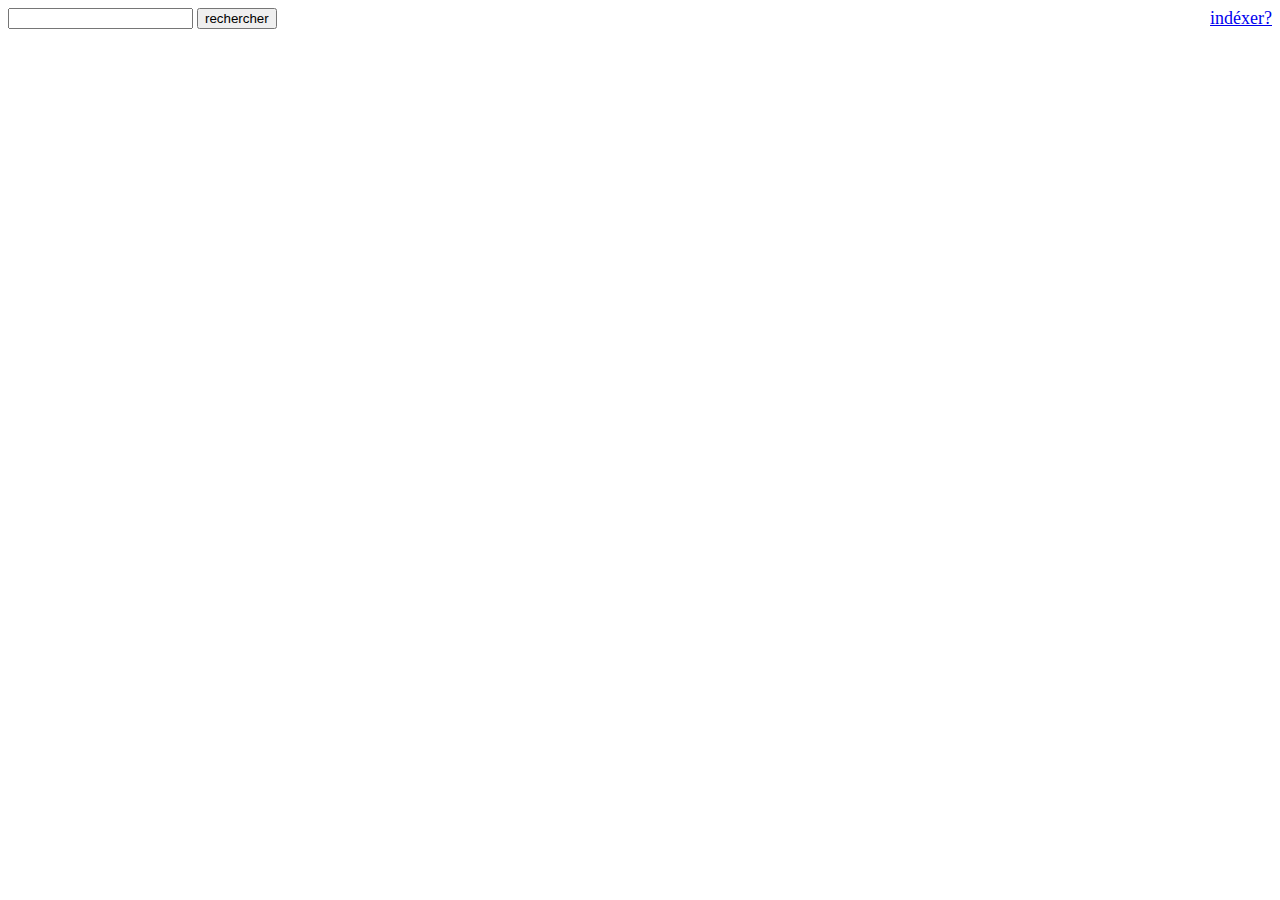
<file: index.html>
<html>
    <head>
        <meta charset="utf-8" />
        <title>Moteur de recherche</title>
    </head>

<body>
<a href="insert.html" style="float: right; position: relative; font-size: large;">indéxer?</a>
<form action="search.php">
<input type="text" name="name"> 
<input type=hidden name="ignorecase" value="1">
<input type="submit" name="rechercher" value="rechercher">

</form>
</body>
</html>
</file>
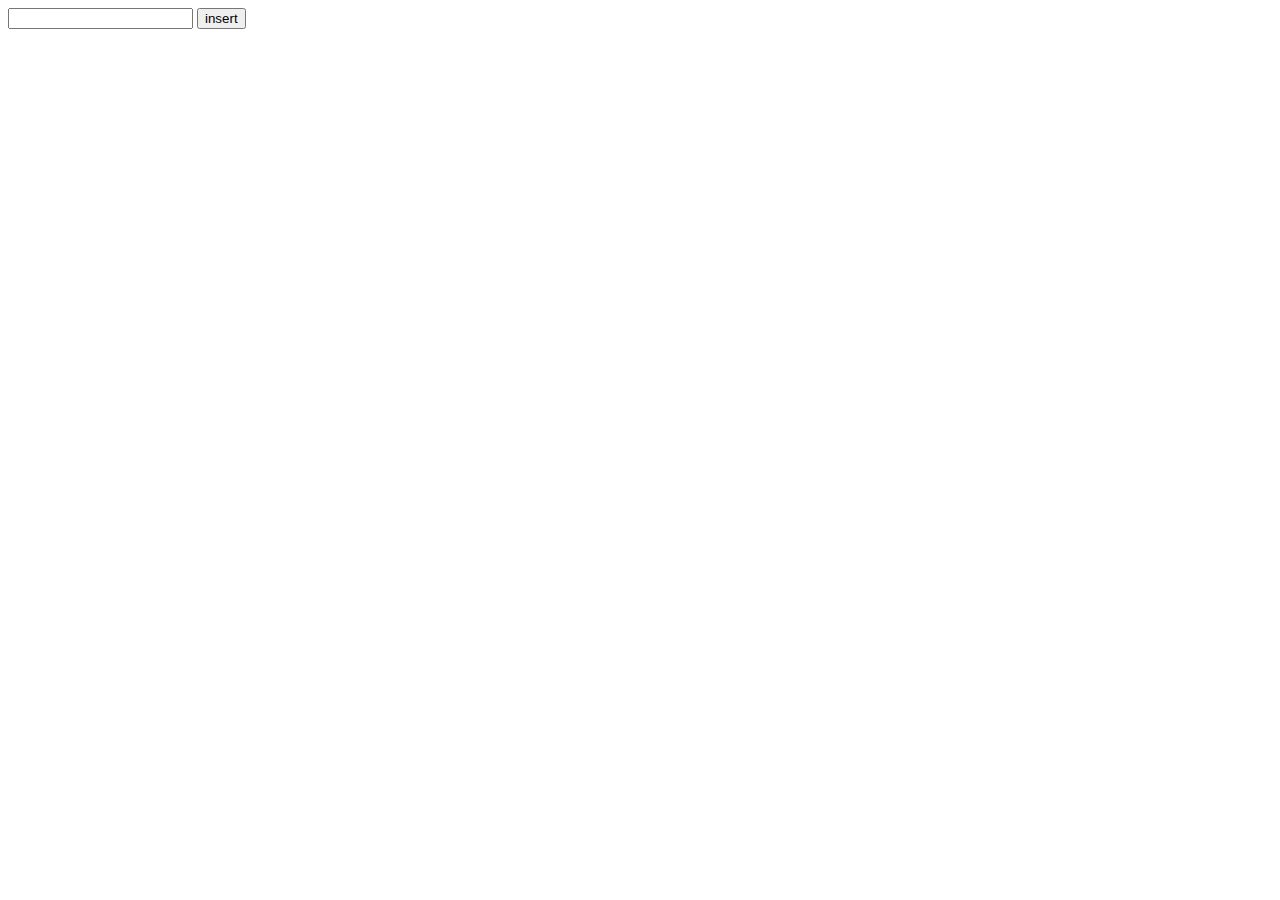
<file: insert.html>
<html>
    <head>
        <meta charset="utf-8" />
        <title>Insertion</title>
    </head>

<body>
<form action="insert.php" method="POST">
 <input type="text" name="file"> 
<input type=hidden name="ignorecase" value="1">
<input type="submit" name="insérer" value="insert">
</form>
</body>
</html>
</file>
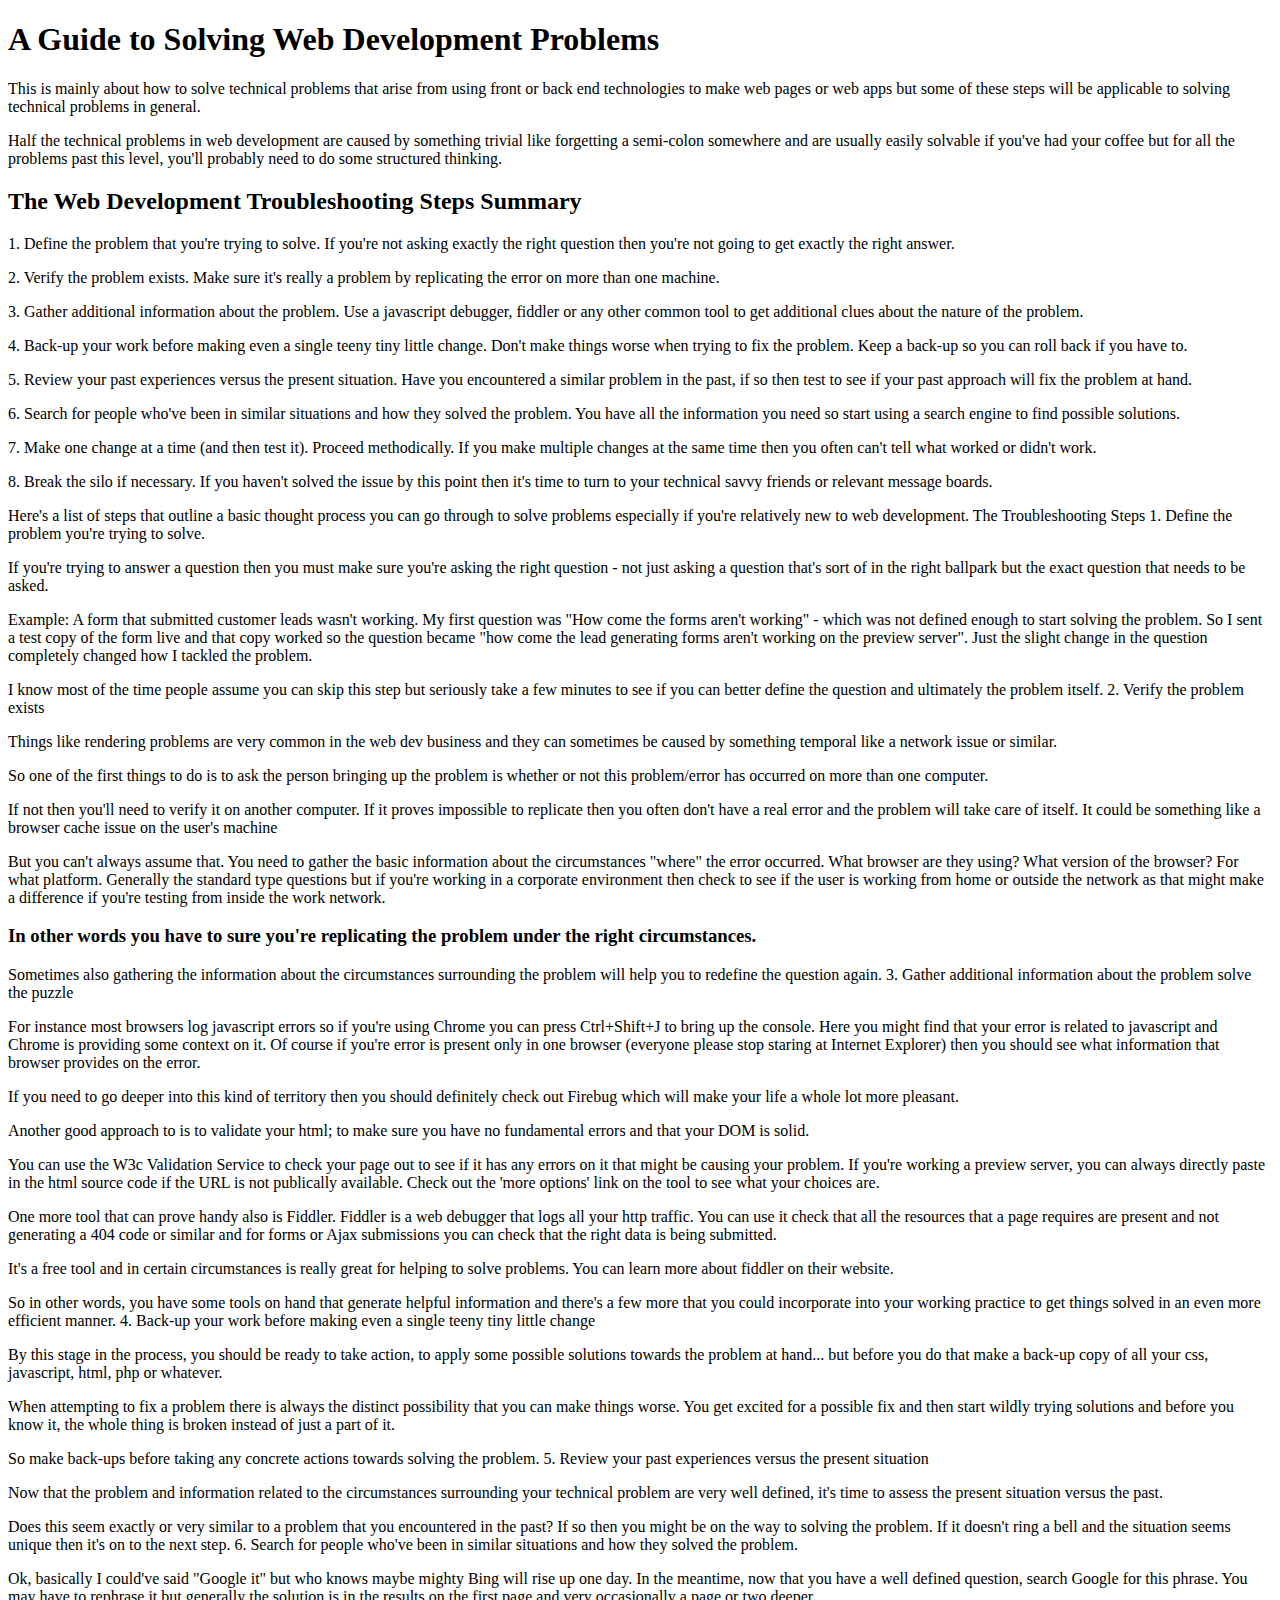
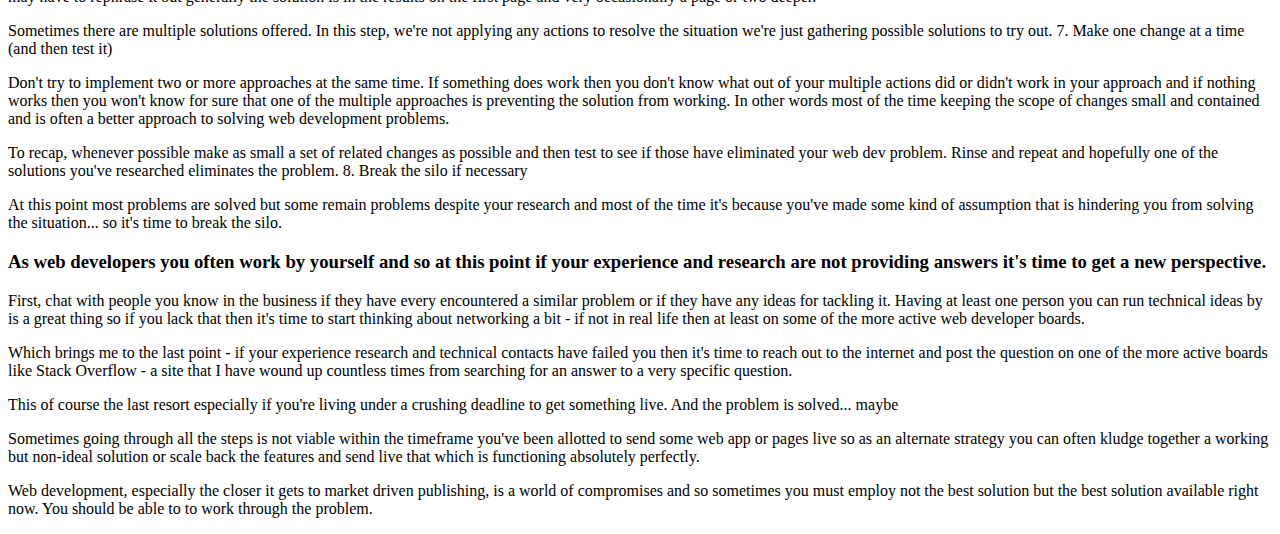
<file: html/file2.html>
<!DOCTYPE html>
<html>
	<head>
	<meta http-equiv="content-type" content="text/html; charset=UTF-8">
    <meta name="description" content="description de la page" />
    <meta name="keywords" content="face bar galactic beholder award horseplay" />
    <meta charset="UTF-8">
    <title>Technical subject</title>
    <script>
        document.documentElement.className = "client-js";
        RLCONF = {
            "wgCanonicalNamespace": "",
            "wgCanonicalSpecialPageName": !1,
            "wgNamespaceNumber": 0,
            "wgPageName": "Jurassic_Park",
            "wgTitle": "Jurassic Park",
            "wgCurRevisionId": 163272093,
            "wgRevisionId": 163272093,
            "wgArticleId": 324664,
            "wgIsArticle": !0,
            "wgIsRedirect": !1,
            "wgAction": "view",
            "wgUserName": null,
            "wgUserGroups": ["*"],
            "wgCategories": ["Article contenant un lien mort", "Article utilisant une Infobox", "Article contenant un appel à traduction en anglais", "Article pouvant contenir un travail inédit", "Article de Wikipédia avec notice d'autorité", "Page utilisant P1265", "Page utilisant P3203", "Page utilisant P4276", "Page utilisant P3212", "Page utilisant P1562", "Page utilisant P3593", "Page utilisant P345", "Page utilisant P1712", "Page utilisant P6145", "Page utilisant P1258", "Page pointant vers des bases externes", "Page pointant vers des bases relatives à l'audiovisuel", "Portail:Cinéma américain/Articles liés", "Portail:Cinéma/Articles liés",
                "Portail:États-Unis/Articles liés", "Portail:Amérique/Articles liés", "Portail:Culture américaine/Articles liés", "Portail:Amérique du Nord/Articles liés", "Portail:Dinosaures/Articles liés", "Portail:Zoologie/Articles liés", "Portail:Herpétologie/Articles liés", "Portail:Paléontologie/Articles liés", "Portail:Biologie/Articles liés", "Projet:Biologie/Pages liées", "Portail:Sciences/Articles liés", "Portail:Science-fiction/Articles liés", "Portail:Années 1990/Articles liés", "Portail:XXe siècle/Articles liés", "Portail:Époque contemporaine/Articles liés", "Portail:Histoire/Articles liés", "Article de qualité en catalan", "Article de qualité en espagnol", "Bon article en anglais", "Jurassic Park", "Clonage au cinéma", "Film américain sorti en 1993", "Film avec un Oscar des meilleurs effets visuels", "Film avec un Oscar du meilleur montage de son", "Film avec un Oscar du meilleur mixage de son", "Film d'Universal Pictures", "Film d'aventure américain",
                "Film de science-fiction américain", "Film réalisé par Steven Spielberg", "Film tiré d'une œuvre de Michael Crichton", "Film tourné à Hawaï", "Film tourné en République dominicaine", "Film d'Amblin Entertainment", "Film se déroulant au Montana", "Film se déroulant au Costa Rica", "Film se déroulant dans les années 1980", "Film se déroulant sur une île", "Film se déroulant dans un parc de loisirs", "1993 en science-fiction", "Film de dinosaure", "Film avec une musique composée par John Williams", "Génétique dans la fiction", "Film tourné en Eastmancolor", "Film inscrit au National Film Registry", "Monde perdu au cinéma"
            ],
            "wgBreakFrames": !1,
            "wgPageContentLanguage": "fr",
            "wgPageContentModel": "wikitext",
            "wgSeparatorTransformTable": [",\t.", " \t,"],
            "wgDigitTransformTable": ["", ""],
            "wgDefaultDateFormat": "dmy",
            "wgMonthNames": ["", "janvier", "février", "mars", "avril", "mai", "juin", "juillet", "août", "septembre", "octobre", "novembre", "décembre"],
            "wgMonthNamesShort": ["", "janv.", "fév.", "mars",
                "avr.", "mai", "juin", "juill.", "août", "sept.", "oct.", "nov.", "déc."
            ],
            "wgRelevantPageName": "Jurassic_Park",
            "wgRelevantArticleId": 324664,
            "wgRequestId": "XcABtQpAME4AAHJnfTUAAAAF",
            "wgCSPNonce": !1,
            "wgIsProbablyEditable": !0,
            "wgRelevantPageIsProbablyEditable": !0,
            "wgRestrictionEdit": [],
            "wgRestrictionMove": [],
            "wgMediaViewerOnClick": !0,
            "wgMediaViewerEnabledByDefault": !0,
            "wgPopupsReferencePreviews": !1,
            "wgPopupsConflictsWithNavPopupGadget": !1,
            "wgVisualEditor": {
                "pageLanguageCode": "fr",
                "pageLanguageDir": "ltr",
                "pageVariantFallbacks": "fr"
            },
            "wgMFDisplayWikibaseDescriptions": {
                "search": !0,
                "nearby": !0,
                "watchlist": !0,
                "tagline": !0
            },
            "wgWMESchemaEditAttemptStepOversample": !1,
            "wgULSCurrentAutonym": "français",
            "wgNoticeProject": "wikipedia",
            "wgWikibaseItemId": "Q167726",
            "wgCentralAuthMobileDomain": !1,
            "wgEditSubmitButtonLabelPublish": !0
        };
        RLSTATE = {
            "ext.globalCssJs.user.styles": "ready",
            "site.styles": "ready",
            "noscript": "ready",
            "user.styles": "ready",
            "ext.globalCssJs.user": "ready",
            "user": "ready",
            "user.options": "loading",
            "user.tokens": "loading",
            "ext.cite.styles": "ready",
            "mediawiki.legacy.shared": "ready",
            "mediawiki.legacy.commonPrint": "ready",
            "mediawiki.toc.styles": "ready",
            "wikibase.client.init": "ready",
            "ext.visualEditor.desktopArticleTarget.noscript": "ready",
            "ext.uls.interlanguage": "ready",
            "ext.wikimediaBadges": "ready",
            "ext.3d.styles": "ready",
            "mediawiki.skinning.interface": "ready",
            "skins.vector.styles": "ready"
        };
        RLPAGEMODULES = ["ext.cite.ux-enhancements", "ext.scribunto.logs", "site", "mediawiki.page.startup", "mediawiki.page.ready", "mediawiki.toc", "mediawiki.searchSuggest", "ext.gadget.ArchiveLinks", "ext.gadget.MonobookToolbarStandard", "ext.gadget.Wdsearch", "ext.centralauth.centralautologin", "mmv.head", "mmv.bootstrap.autostart", "ext.popups", "ext.visualEditor.desktopArticleTarget.init", "ext.visualEditor.targetLoader", "ext.eventLogging", "ext.wikimediaEvents", "ext.navigationTiming", "ext.uls.compactlinks", "ext.uls.interface", "ext.cx.eventlogging.campaigns",
            "ext.quicksurveys.init", "ext.centralNotice.geoIP", "ext.centralNotice.startUp", "skins.vector.js"
        ];
    </script>
    <script>
        (RLQ = window.RLQ || []).push(function() {
            mw.loader.implement("user.options@1dpod", function($, jQuery, require, module) { /*@nomin*/
                mw.user.options.set({
                    "variant": "fr"
                });
            });
            mw.loader.implement("user.tokens@tffin", function($, jQuery, require, module) { /*@nomin*/
                mw.user.tokens.set({
                    "patrolToken": "+\\",
                    "watchToken": "+\\",
                    "csrfToken": "+\\"
                });
            });
        });
    </script>
	</head>

	<body>
		<h1>A Guide to Solving Web Development Problems</h1>

	<p>This is mainly about how to solve technical problems that arise from using front or back end technologies to make web pages or web apps but some of these steps will be applicable to solving technical problems in general.</p>

	<p>Half the technical problems in web development are caused by something trivial like forgetting a semi-colon somewhere and are usually easily solvable if you've had your coffee but for all the problems past this level, you'll probably need to do some structured thinking.</p>

	<h2> The Web Development Troubleshooting Steps Summary</h2>

	<p>1. Define the problem that you're trying to solve. If you're not asking exactly the right question then you're not going to get exactly the right answer.</p>

	<p>2. Verify the problem exists. Make sure it's really a problem by replicating the error on more than one machine.</p>

	<p>3. Gather additional information about the problem. Use a javascript debugger, fiddler or any other common tool to get additional clues about the nature of the problem.</p>

	<p>4. Back-up your work before making even a single teeny tiny little change. Don't make things worse when trying to fix the problem. Keep a back-up so you can roll back if you have to.</p>

	<p>5. Review your past experiences versus the present situation. Have you encountered a similar problem in the past, if so then test to see if your past approach will fix the problem at hand.</p>

	<p>6. Search for people who've been in similar situations and how they solved the problem. You have all the information you need so start using a search engine to find possible solutions.</p>

	<p>7. Make one change at a time (and then test it). Proceed methodically. If you make multiple changes at the same time then you often can't tell what worked or didn't work.</p>

	<p>8. Break the silo if necessary. If you haven't solved the issue by this point then it's time to turn to your technical savvy friends or relevant message boards.</p>

	<p>Here's a list of steps that outline a basic thought process you can go through to solve problems especially if you're relatively new to web development. The Troubleshooting Steps 1. Define the problem you're trying to solve.</p>

	<p>If you're trying to answer a question then you must make sure you're asking the right question - not just asking a question that's sort of in the right ballpark but the exact question that needs to be asked.</p>

	<p>Example: A form that submitted customer leads wasn't working. My first question was &quot;How come the forms aren't working&quot; - which was not defined enough to start solving the problem. So I sent a test copy of the form live and that copy worked so the question became &quot;how come the lead generating forms aren't working on the preview server&quot;. Just the slight change in the question completely changed how I tackled the problem.</p>

	<p>I know most of the time people assume you can skip this step but seriously take a few minutes to see if you can better define the question and ultimately the problem itself. 2. Verify the problem exists</p>

	<p>Things like rendering problems are very common in the web dev business and they can sometimes be caused by something temporal like a network issue or similar.</p>

	<p>So one of the first things to do is to ask the person bringing up the problem is whether or not this problem/error has occurred on more than one computer.</p>

	<p>If not then you'll need to verify it on another computer. If it proves impossible to replicate then you often don't have a real error and the problem will take care of itself. It could be something like a browser cache issue on the user's machine</p>

	<p>But you can't always assume that. You need to gather the basic information about the circumstances &quot;where&quot; the error occurred. What browser are they using? What version of the browser? For what platform. Generally the standard type questions but if you're working in a corporate environment then check to see if the user is working from home or outside the network as that might make a difference if you're testing from inside the work network.</p>

	<h3>In other words you have to sure you're replicating the problem under the right circumstances.</h3>

	<p>Sometimes also gathering the information about the circumstances surrounding the problem will help you to redefine the question again. 3. Gather additional information about the problem solve the puzzle</p>

	<p>For instance most browsers log javascript errors so if you're using Chrome you can press Ctrl+Shift+J to bring up the console. Here you might find that your error is related to javascript and Chrome is providing some context on it. Of course if you're error is present only in one browser (everyone please stop staring at Internet Explorer) then you should see what information that browser provides on the error.</p>

	<p>If you need to go deeper into this kind of territory then you should definitely check out Firebug which will make your life a whole lot more pleasant.</p>

	<p>Another good approach to is to validate your html; to make sure you have no fundamental errors and that your DOM is solid.</p>

	<p>You can use the W3c Validation Service to check your page out to see if it has any errors on it that might be causing your problem. If you're working a preview server, you can always directly paste in the html source code if the URL is not publically available. Check out the 'more options' link on the tool to see what your choices are.</p>

	<p>One more tool that can prove handy also is Fiddler. Fiddler is a web debugger that logs all your http traffic. You can use it check that all the resources that a page requires are present and not generating a 404 code or similar and for forms or Ajax submissions you can check that the right data is being submitted.</p>

	<p>It's a free tool and in certain circumstances is really great for helping to solve problems. You can learn more about fiddler on their website.</p>

	<p>So in other words, you have some tools on hand that generate helpful information and there's a few more that you could incorporate into your working practice to get things solved in an even more efficient manner. 4. Back-up your work before making even a single teeny tiny little change</p>

	<p>By this stage in the process, you should be ready to take action, to apply some possible solutions towards the problem at hand... but before you do that make a back-up copy of all your css, javascript, html, php or whatever.</p>

	<p>When attempting to fix a problem there is always the distinct possibility that you can make things worse. You get excited for a possible fix and then start wildly trying solutions and before you know it, the whole thing is broken instead of just a part of it.</p>

	<p>So make back-ups before taking any concrete actions towards solving the problem. 5. Review your past experiences versus the present situation</p>

	<p>Now that the problem and information related to the circumstances surrounding your technical problem are very well defined, it's time to assess the present situation versus the past.</p>

	<p>Does this seem exactly or very similar to a problem that you encountered in the past? If so then you might be on the way to solving the problem. If it doesn't ring a bell and the situation seems unique then it's on to the next step. 6. Search for people who've been in similar situations and how they solved the problem.</p>

	<p>Ok, basically I could've said &quot;Google it&quot; but who knows maybe mighty Bing will rise up one day. In the meantime, now that you have a well defined question, search Google for this phrase. You may have to rephrase it but generally the solution is in the results on the first page and very occasionally a page or two deeper.</p>

	<p>Sometimes there are multiple solutions offered. In this step, we're not applying any actions to resolve the situation we're just gathering possible solutions to try out. 7. Make one change at a time (and then test it)</p>

	<p>Don't try to implement two or more approaches at the same time. If something does work then you don't know what out of your multiple actions did or didn't work in your approach and if nothing works then you won't know for sure that one of the multiple approaches is preventing the solution from working. In other words most of the time keeping the scope of changes small and contained and is often a better approach to solving web development problems.</p>

	<p>To recap, whenever possible make as small a set of related changes as possible and then test to see if those have eliminated your web dev problem. Rinse and repeat and hopefully one of the solutions you've researched eliminates the problem. 8. Break the silo if necessary</p>

	<p>At this point most problems are solved but some remain problems despite your research and most of the time it's because you've made some kind of assumption that is hindering you from solving the situation... so it's time to break the silo.</p>

	<h3>As web developers you often work by yourself and so at this point if your experience and research are not providing answers it's time to get a new perspective.</h3>

	<p>First, chat with people you know in the business if they have every encountered a similar problem or if they have any ideas for tackling it. Having at least one person you can run technical ideas by is a great thing so if you lack that then it's time to start thinking about networking a bit - if not in real life then at least on some of the more active web developer boards.</p>

	<p>Which brings me to the last point - if your experience research and technical contacts have failed you then it's time to reach out to the internet and post the question on one of the more active boards like Stack Overflow - a site that I have wound up countless times from searching for an answer to a very specific question.</p>

	<p>This of course the last resort especially if you're living under a crushing deadline to get something live. And the problem is solved... maybe</p>

	<p>Sometimes going through all the steps is not viable within the timeframe you've been allotted to send some web app or pages live so as an alternate strategy you can often kludge together a working but non-ideal solution or scale back the features and send live that which is functioning absolutely perfectly.</p>

	<p>Web development, especially the closer it gets to market driven publishing, is a world of compromises and so sometimes you must employ not the best solution but the best solution available right now. You should be able to to work through the problem.</p>


	</body>
</html>
</file>
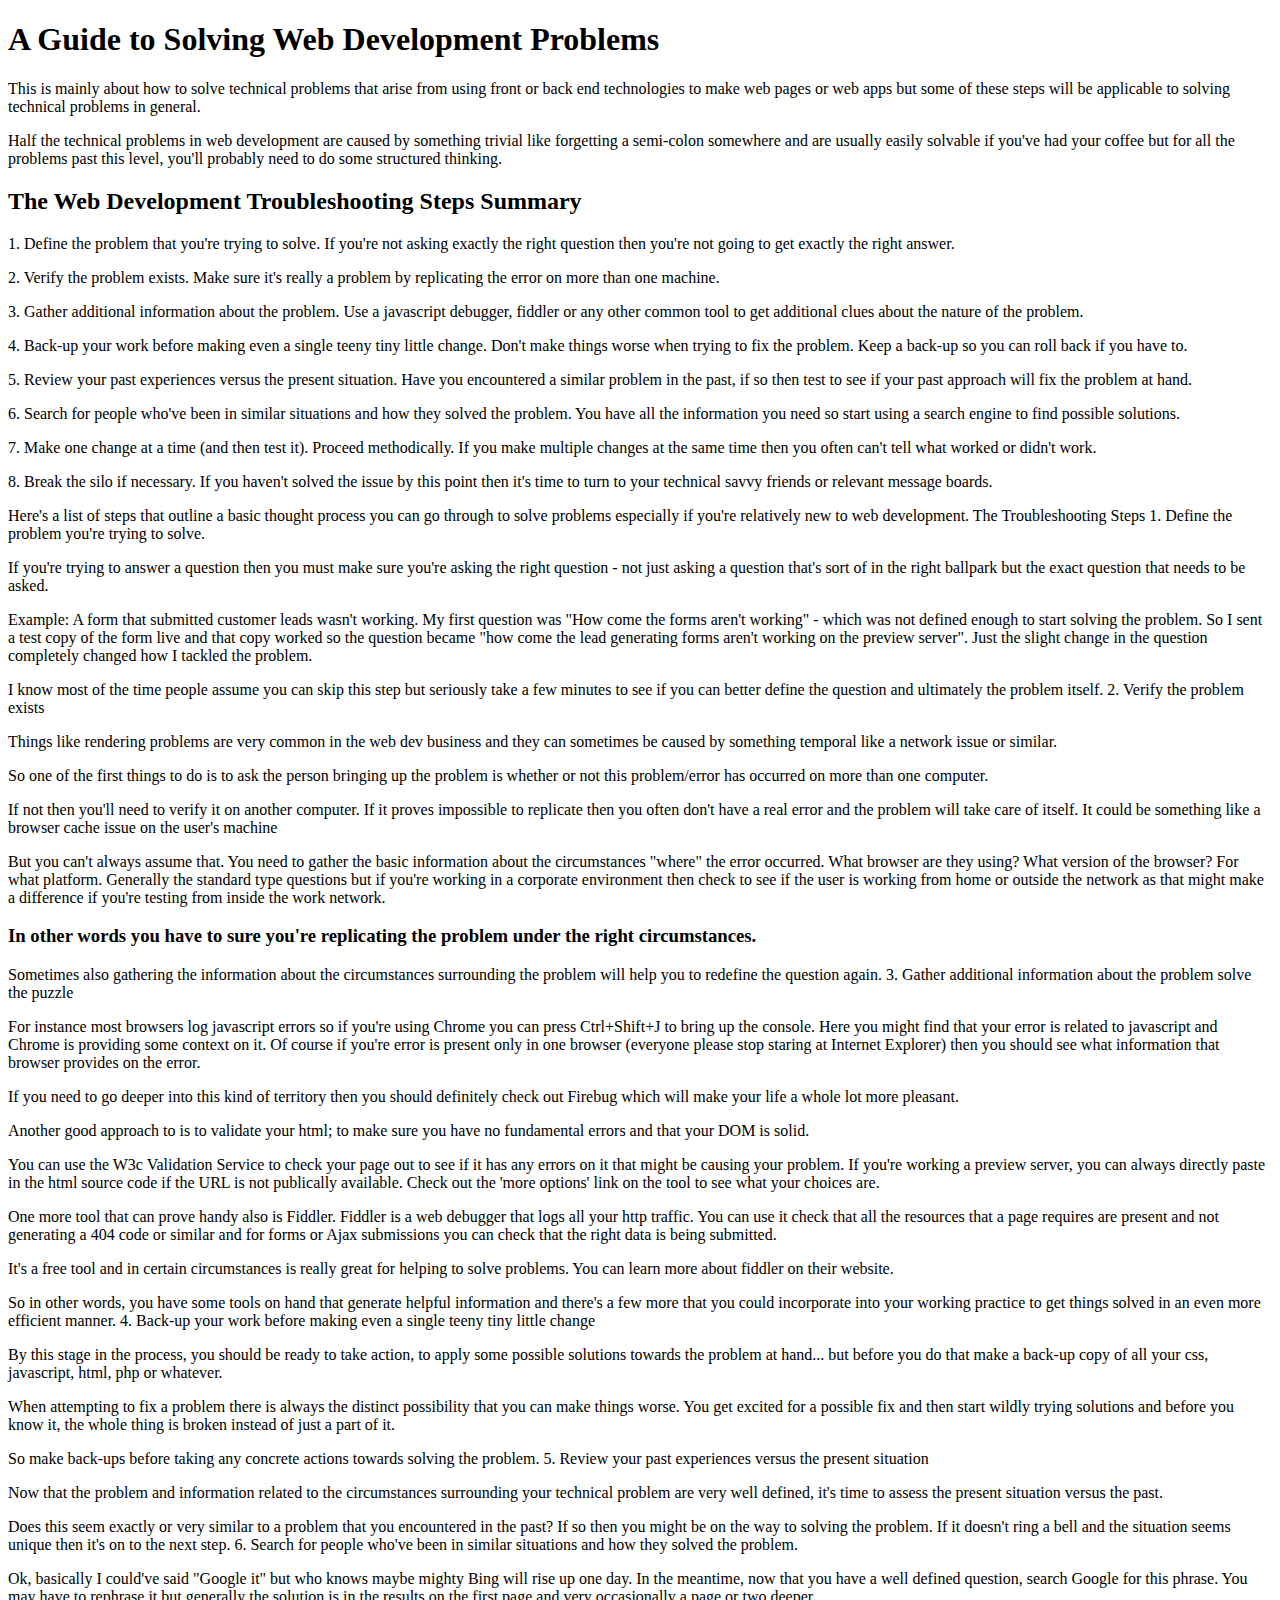
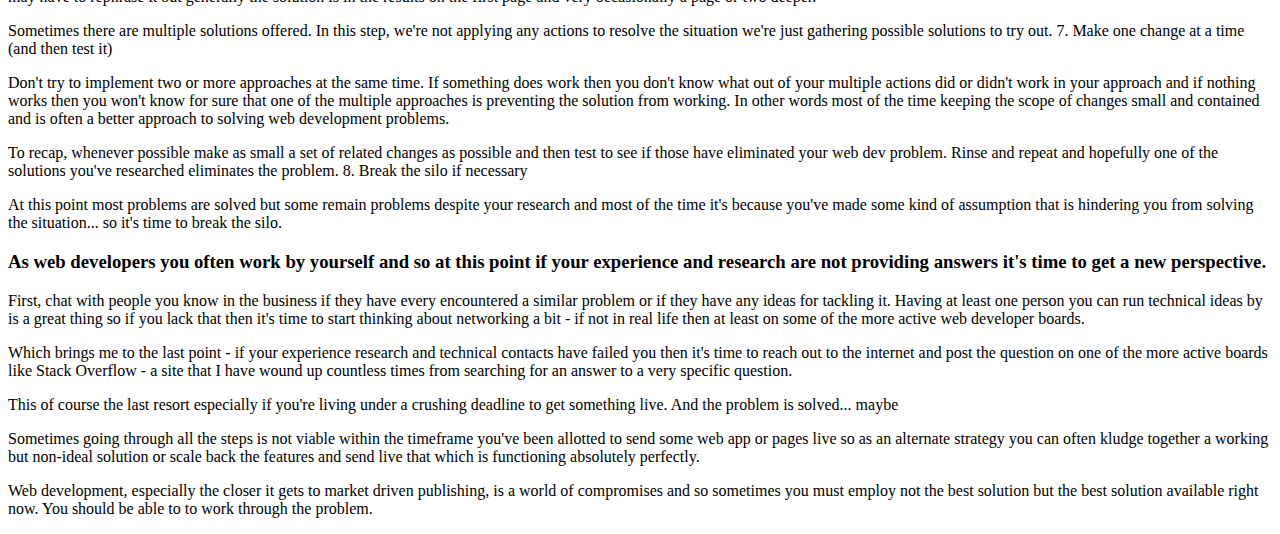
<file: html/file3.html>
<!DOCTYPE html>
<html>
	<head>
		<meta http-equiv="content-type" content="text/html; charset=UTF-8">
    <meta name="description" content="description de la page" />
    <meta name="keywords" content=" accident injury five clever famous cannon" />
    <meta charset="UTF-8">
    <title>A Guide to Solving Problems</title>
    <script>
        document.documentElement.className = "client-js";
        RLCONF = {
            "wgCanonicalNamespace": "",
            "wgCanonicalSpecialPageName": !1,
            "wgNamespaceNumber": 0,
            "wgPageName": "Jurassic_Park",
            "wgTitle": "Jurassic Park",
            "wgCurRevisionId": 163272093,
            "wgRevisionId": 163272093,
            "wgArticleId": 324664,
            "wgIsArticle": !0,
            "wgIsRedirect": !1,
            "wgAction": "view",
            "wgUserName": null,
            "wgUserGroups": ["*"],
            "wgCategories": ["Article contenant un lien mort", "Article utilisant une Infobox", "Article contenant un appel à traduction en anglais", "Article pouvant contenir un travail inédit", "Article de Wikipédia avec notice d'autorité", "Page utilisant P1265", "Page utilisant P3203", "Page utilisant P4276", "Page utilisant P3212", "Page utilisant P1562", "Page utilisant P3593", "Page utilisant P345", "Page utilisant P1712", "Page utilisant P6145", "Page utilisant P1258", "Page pointant vers des bases externes", "Page pointant vers des bases relatives à l'audiovisuel", "Portail:Cinéma américain/Articles liés", "Portail:Cinéma/Articles liés",
                "Portail:États-Unis/Articles liés", "Portail:Amérique/Articles liés", "Portail:Culture américaine/Articles liés", "Portail:Amérique du Nord/Articles liés", "Portail:Dinosaures/Articles liés", "Portail:Zoologie/Articles liés", "Portail:Herpétologie/Articles liés", "Portail:Paléontologie/Articles liés", "Portail:Biologie/Articles liés", "Projet:Biologie/Pages liées", "Portail:Sciences/Articles liés", "Portail:Science-fiction/Articles liés", "Portail:Années 1990/Articles liés", "Portail:XXe siècle/Articles liés", "Portail:Époque contemporaine/Articles liés", "Portail:Histoire/Articles liés", "Article de qualité en catalan", "Article de qualité en espagnol", "Bon article en anglais", "Jurassic Park", "Clonage au cinéma", "Film américain sorti en 1993", "Film avec un Oscar des meilleurs effets visuels", "Film avec un Oscar du meilleur montage de son", "Film avec un Oscar du meilleur mixage de son", "Film d'Universal Pictures", "Film d'aventure américain",
                "Film de science-fiction américain", "Film réalisé par Steven Spielberg", "Film tiré d'une œuvre de Michael Crichton", "Film tourné à Hawaï", "Film tourné en République dominicaine", "Film d'Amblin Entertainment", "Film se déroulant au Montana", "Film se déroulant au Costa Rica", "Film se déroulant dans les années 1980", "Film se déroulant sur une île", "Film se déroulant dans un parc de loisirs", "1993 en science-fiction", "Film de dinosaure", "Film avec une musique composée par John Williams", "Génétique dans la fiction", "Film tourné en Eastmancolor", "Film inscrit au National Film Registry", "Monde perdu au cinéma"
            ],
            "wgBreakFrames": !1,
            "wgPageContentLanguage": "fr",
            "wgPageContentModel": "wikitext",
            "wgSeparatorTransformTable": [",\t.", " \t,"],
            "wgDigitTransformTable": ["", ""],
            "wgDefaultDateFormat": "dmy",
            "wgMonthNames": ["", "janvier", "février", "mars", "avril", "mai", "juin", "juillet", "août", "septembre", "octobre", "novembre", "décembre"],
            "wgMonthNamesShort": ["", "janv.", "fév.", "mars",
                "avr.", "mai", "juin", "juill.", "août", "sept.", "oct.", "nov.", "déc."
            ],
            "wgRelevantPageName": "Jurassic_Park",
            "wgRelevantArticleId": 324664,
            "wgRequestId": "XcABtQpAME4AAHJnfTUAAAAF",
            "wgCSPNonce": !1,
            "wgIsProbablyEditable": !0,
            "wgRelevantPageIsProbablyEditable": !0,
            "wgRestrictionEdit": [],
            "wgRestrictionMove": [],
            "wgMediaViewerOnClick": !0,
            "wgMediaViewerEnabledByDefault": !0,
            "wgPopupsReferencePreviews": !1,
            "wgPopupsConflictsWithNavPopupGadget": !1,
            "wgVisualEditor": {
                "pageLanguageCode": "fr",
                "pageLanguageDir": "ltr",
                "pageVariantFallbacks": "fr"
            },
            "wgMFDisplayWikibaseDescriptions": {
                "search": !0,
                "nearby": !0,
                "watchlist": !0,
                "tagline": !0
            },
            "wgWMESchemaEditAttemptStepOversample": !1,
            "wgULSCurrentAutonym": "français",
            "wgNoticeProject": "wikipedia",
            "wgWikibaseItemId": "Q167726",
            "wgCentralAuthMobileDomain": !1,
            "wgEditSubmitButtonLabelPublish": !0
        };
        RLSTATE = {
            "ext.globalCssJs.user.styles": "ready",
            "site.styles": "ready",
            "noscript": "ready",
            "user.styles": "ready",
            "ext.globalCssJs.user": "ready",
            "user": "ready",
            "user.options": "loading",
            "user.tokens": "loading",
            "ext.cite.styles": "ready",
            "mediawiki.legacy.shared": "ready",
            "mediawiki.legacy.commonPrint": "ready",
            "mediawiki.toc.styles": "ready",
            "wikibase.client.init": "ready",
            "ext.visualEditor.desktopArticleTarget.noscript": "ready",
            "ext.uls.interlanguage": "ready",
            "ext.wikimediaBadges": "ready",
            "ext.3d.styles": "ready",
            "mediawiki.skinning.interface": "ready",
            "skins.vector.styles": "ready"
        };
        RLPAGEMODULES = ["ext.cite.ux-enhancements", "ext.scribunto.logs", "site", "mediawiki.page.startup", "mediawiki.page.ready", "mediawiki.toc", "mediawiki.searchSuggest", "ext.gadget.ArchiveLinks", "ext.gadget.MonobookToolbarStandard", "ext.gadget.Wdsearch", "ext.centralauth.centralautologin", "mmv.head", "mmv.bootstrap.autostart", "ext.popups", "ext.visualEditor.desktopArticleTarget.init", "ext.visualEditor.targetLoader", "ext.eventLogging", "ext.wikimediaEvents", "ext.navigationTiming", "ext.uls.compactlinks", "ext.uls.interface", "ext.cx.eventlogging.campaigns",
            "ext.quicksurveys.init", "ext.centralNotice.geoIP", "ext.centralNotice.startUp", "skins.vector.js"
        ];
    </script>
    <script>
        (RLQ = window.RLQ || []).push(function() {
            mw.loader.implement("user.options@1dpod", function($, jQuery, require, module) { /*@nomin*/
                mw.user.options.set({
                    "variant": "fr"
                });
            });
            mw.loader.implement("user.tokens@tffin", function($, jQuery, require, module) { /*@nomin*/
                mw.user.tokens.set({
                    "patrolToken": "+\\",
                    "watchToken": "+\\",
                    "csrfToken": "+\\"
                });
            });
        });
    </script>
	</head>

	<body>
		<h1>A Guide to Solving Web Development Problems</h1>

<p>This is mainly about how to solve technical problems that arise from using front or back end technologies to make web pages or web apps but some of these steps will be applicable to solving technical problems in general.</p>

<p>Half the technical problems in web development are caused by something trivial like forgetting a semi-colon somewhere and are usually easily solvable if you've had your coffee but for all the problems past this level, you'll probably need to do some structured thinking.</p>

<h2> The Web Development Troubleshooting Steps Summary</h2>

<p>1. Define the problem that you're trying to solve. If you're not asking exactly the right question then you're not going to get exactly the right answer.</p>

<p>2. Verify the problem exists. Make sure it's really a problem by replicating the error on more than one machine.</p>

<p>3. Gather additional information about the problem. Use a javascript debugger, fiddler or any other common tool to get additional clues about the nature of the problem.</p>

<p>4. Back-up your work before making even a single teeny tiny little change. Don't make things worse when trying to fix the problem. Keep a back-up so you can roll back if you have to.</p>

<p>5. Review your past experiences versus the present situation. Have you encountered a similar problem in the past, if so then test to see if your past approach will fix the problem at hand.</p>

<p>6. Search for people who've been in similar situations and how they solved the problem. You have all the information you need so start using a search engine to find possible solutions.</p>

<p>7. Make one change at a time (and then test it). Proceed methodically. If you make multiple changes at the same time then you often can't tell what worked or didn't work.</p>

<p>8. Break the silo if necessary. If you haven't solved the issue by this point then it's time to turn to your technical savvy friends or relevant message boards.</p>

<p>Here's a list of steps that outline a basic thought process you can go through to solve problems especially if you're relatively new to web development. The Troubleshooting Steps 1. Define the problem you're trying to solve.</p>

<p>If you're trying to answer a question then you must make sure you're asking the right question - not just asking a question that's sort of in the right ballpark but the exact question that needs to be asked.</p>

<p>Example: A form that submitted customer leads wasn't working. My first question was &quot;How come the forms aren't working&quot; - which was not defined enough to start solving the problem. So I sent a test copy of the form live and that copy worked so the question became &quot;how come the lead generating forms aren't working on the preview server&quot;. Just the slight change in the question completely changed how I tackled the problem.</p>

<p>I know most of the time people assume you can skip this step but seriously take a few minutes to see if you can better define the question and ultimately the problem itself. 2. Verify the problem exists</p>

<p>Things like rendering problems are very common in the web dev business and they can sometimes be caused by something temporal like a network issue or similar.</p>

<p>So one of the first things to do is to ask the person bringing up the problem is whether or not this problem/error has occurred on more than one computer.</p>

<p>If not then you'll need to verify it on another computer. If it proves impossible to replicate then you often don't have a real error and the problem will take care of itself. It could be something like a browser cache issue on the user's machine</p>

<p>But you can't always assume that. You need to gather the basic information about the circumstances &quot;where&quot; the error occurred. What browser are they using? What version of the browser? For what platform. Generally the standard type questions but if you're working in a corporate environment then check to see if the user is working from home or outside the network as that might make a difference if you're testing from inside the work network.</p>

<h3>In other words you have to sure you're replicating the problem under the right circumstances.</h3>

<p>Sometimes also gathering the information about the circumstances surrounding the problem will help you to redefine the question again. 3. Gather additional information about the problem solve the puzzle</p>

<p>For instance most browsers log javascript errors so if you're using Chrome you can press Ctrl+Shift+J to bring up the console. Here you might find that your error is related to javascript and Chrome is providing some context on it. Of course if you're error is present only in one browser (everyone please stop staring at Internet Explorer) then you should see what information that browser provides on the error.</p>

<p>If you need to go deeper into this kind of territory then you should definitely check out Firebug which will make your life a whole lot more pleasant.</p>

<p>Another good approach to is to validate your html; to make sure you have no fundamental errors and that your DOM is solid.</p>

<p>You can use the W3c Validation Service to check your page out to see if it has any errors on it that might be causing your problem. If you're working a preview server, you can always directly paste in the html source code if the URL is not publically available. Check out the 'more options' link on the tool to see what your choices are.</p>

<p>One more tool that can prove handy also is Fiddler. Fiddler is a web debugger that logs all your http traffic. You can use it check that all the resources that a page requires are present and not generating a 404 code or similar and for forms or Ajax submissions you can check that the right data is being submitted.</p>

<p>It's a free tool and in certain circumstances is really great for helping to solve problems. You can learn more about fiddler on their website.</p>

<p>So in other words, you have some tools on hand that generate helpful information and there's a few more that you could incorporate into your working practice to get things solved in an even more efficient manner. 4. Back-up your work before making even a single teeny tiny little change</p>

<p>By this stage in the process, you should be ready to take action, to apply some possible solutions towards the problem at hand... but before you do that make a back-up copy of all your css, javascript, html, php or whatever.</p>

<p>When attempting to fix a problem there is always the distinct possibility that you can make things worse. You get excited for a possible fix and then start wildly trying solutions and before you know it, the whole thing is broken instead of just a part of it.</p>

<p>So make back-ups before taking any concrete actions towards solving the problem. 5. Review your past experiences versus the present situation</p>

<p>Now that the problem and information related to the circumstances surrounding your technical problem are very well defined, it's time to assess the present situation versus the past.</p>

<p>Does this seem exactly or very similar to a problem that you encountered in the past? If so then you might be on the way to solving the problem. If it doesn't ring a bell and the situation seems unique then it's on to the next step. 6. Search for people who've been in similar situations and how they solved the problem.</p>

<p>Ok, basically I could've said &quot;Google it&quot; but who knows maybe mighty Bing will rise up one day. In the meantime, now that you have a well defined question, search Google for this phrase. You may have to rephrase it but generally the solution is in the results on the first page and very occasionally a page or two deeper.</p>

<p>Sometimes there are multiple solutions offered. In this step, we're not applying any actions to resolve the situation we're just gathering possible solutions to try out. 7. Make one change at a time (and then test it)</p>

<p>Don't try to implement two or more approaches at the same time. If something does work then you don't know what out of your multiple actions did or didn't work in your approach and if nothing works then you won't know for sure that one of the multiple approaches is preventing the solution from working. In other words most of the time keeping the scope of changes small and contained and is often a better approach to solving web development problems.</p>

<p>To recap, whenever possible make as small a set of related changes as possible and then test to see if those have eliminated your web dev problem. Rinse and repeat and hopefully one of the solutions you've researched eliminates the problem. 8. Break the silo if necessary</p>

<p>At this point most problems are solved but some remain problems despite your research and most of the time it's because you've made some kind of assumption that is hindering you from solving the situation... so it's time to break the silo.</p>

<h3>As web developers you often work by yourself and so at this point if your experience and research are not providing answers it's time to get a new perspective.</h3>

<p>First, chat with people you know in the business if they have every encountered a similar problem or if they have any ideas for tackling it. Having at least one person you can run technical ideas by is a great thing so if you lack that then it's time to start thinking about networking a bit - if not in real life then at least on some of the more active web developer boards.</p>

<p>Which brings me to the last point - if your experience research and technical contacts have failed you then it's time to reach out to the internet and post the question on one of the more active boards like Stack Overflow - a site that I have wound up countless times from searching for an answer to a very specific question.</p>

<p>This of course the last resort especially if you're living under a crushing deadline to get something live. And the problem is solved... maybe</p>

<p>Sometimes going through all the steps is not viable within the timeframe you've been allotted to send some web app or pages live so as an alternate strategy you can often kludge together a working but non-ideal solution or scale back the features and send live that which is functioning absolutely perfectly.</p>

<p>Web development, especially the closer it gets to market driven publishing, is a world of compromises and so sometimes you must employ not the best solution but the best solution available right now. You should be able to to work through the problem.</p>



	</body>
</html>
</file>
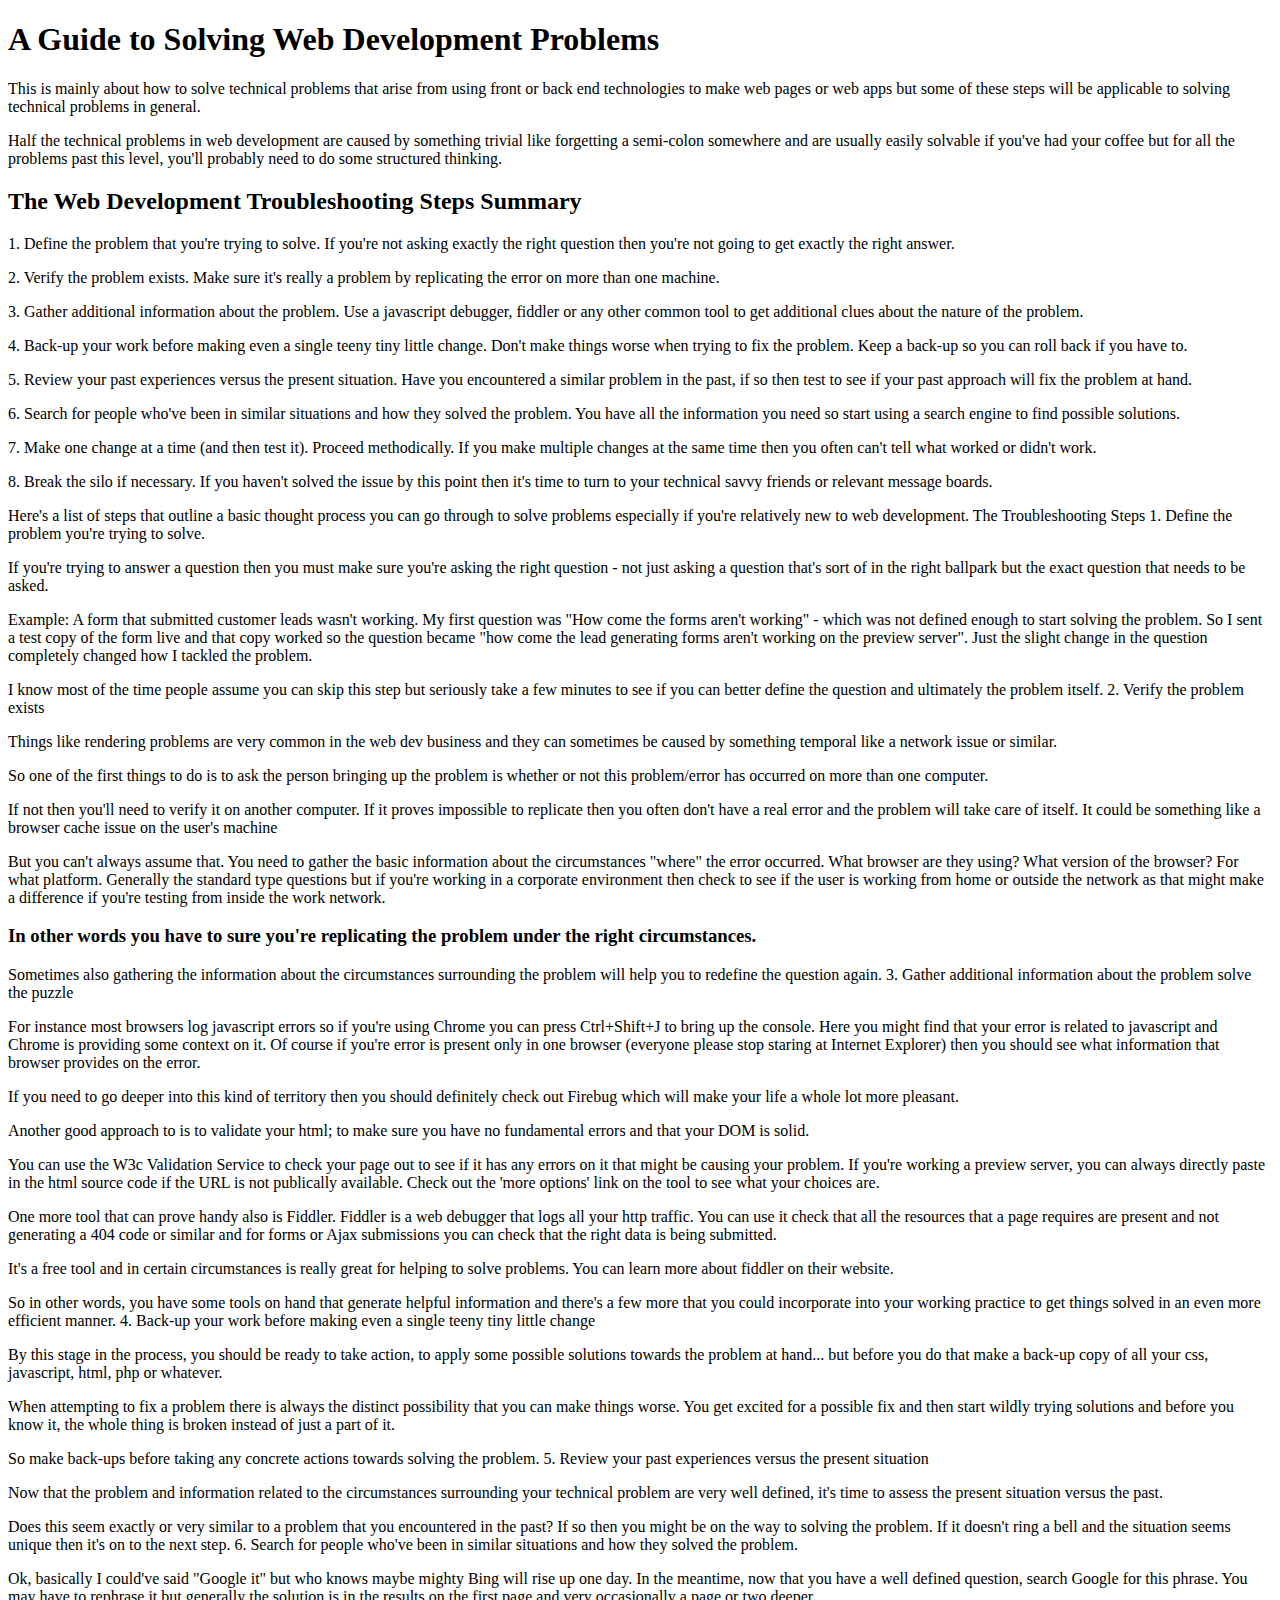
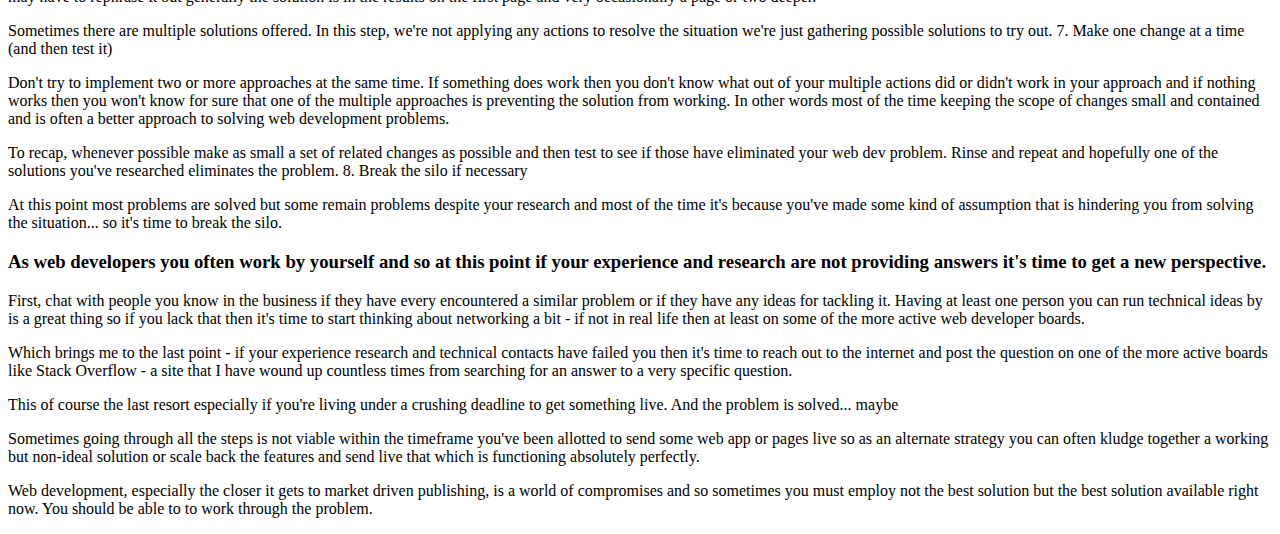
<file: html/file4.html>
<!DOCTYPE html>
<html>
	<head>
		
		<meta http-equiv="content-type" content="text/html; charset=UTF-8">
    <meta name="description" content="description de la page de la pageLanguageCode deadline savvy scale" />
    <meta name="keywords" content="being barbwire babysitter grinder flash liberation" />
    <meta charset="UTF-8">
    <title>A Guide to Solving Web Development Problems</title>
    <script>
        document.documentElement.className = "client-js";
        RLCONF = {
            "wgCanonicalNamespace": "",
            "wgCanonicalSpecialPageName": !1,
            "wgNamespaceNumber": 0,
            "wgPageName": "Jurassic_Park",
            "wgTitle": "Jurassic Park",
            "wgCurRevisionId": 163272093,
            "wgRevisionId": 163272093,
            "wgArticleId": 324664,
            "wgIsArticle": !0,
            "wgIsRedirect": !1,
            "wgAction": "view",
            "wgUserName": null,
            "wgUserGroups": ["*"],
            "wgCategories": ["Article contenant un lien mort", "Article utilisant une Infobox", "Article contenant un appel à traduction en anglais", "Article pouvant contenir un travail inédit", "Article de Wikipédia avec notice d'autorité", "Page utilisant P1265", "Page utilisant P3203", "Page utilisant P4276", "Page utilisant P3212", "Page utilisant P1562", "Page utilisant P3593", "Page utilisant P345", "Page utilisant P1712", "Page utilisant P6145", "Page utilisant P1258", "Page pointant vers des bases externes", "Page pointant vers des bases relatives à l'audiovisuel", "Portail:Cinéma américain/Articles liés", "Portail:Cinéma/Articles liés",
                "Portail:États-Unis/Articles liés", "Portail:Amérique/Articles liés", "Portail:Culture américaine/Articles liés", "Portail:Amérique du Nord/Articles liés", "Portail:Dinosaures/Articles liés", "Portail:Zoologie/Articles liés", "Portail:Herpétologie/Articles liés", "Portail:Paléontologie/Articles liés", "Portail:Biologie/Articles liés", "Projet:Biologie/Pages liées", "Portail:Sciences/Articles liés", "Portail:Science-fiction/Articles liés", "Portail:Années 1990/Articles liés", "Portail:XXe siècle/Articles liés", "Portail:Époque contemporaine/Articles liés", "Portail:Histoire/Articles liés", "Article de qualité en catalan", "Article de qualité en espagnol", "Bon article en anglais", "Jurassic Park", "Clonage au cinéma", "Film américain sorti en 1993", "Film avec un Oscar des meilleurs effets visuels", "Film avec un Oscar du meilleur montage de son", "Film avec un Oscar du meilleur mixage de son", "Film d'Universal Pictures", "Film d'aventure américain",
                "Film de science-fiction américain", "Film réalisé par Steven Spielberg", "Film tiré d'une œuvre de Michael Crichton", "Film tourné à Hawaï", "Film tourné en République dominicaine", "Film d'Amblin Entertainment", "Film se déroulant au Montana", "Film se déroulant au Costa Rica", "Film se déroulant dans les années 1980", "Film se déroulant sur une île", "Film se déroulant dans un parc de loisirs", "1993 en science-fiction", "Film de dinosaure", "Film avec une musique composée par John Williams", "Génétique dans la fiction", "Film tourné en Eastmancolor", "Film inscrit au National Film Registry", "Monde perdu au cinéma"
            ],
            "wgBreakFrames": !1,
            "wgPageContentLanguage": "fr",
            "wgPageContentModel": "wikitext",
            "wgSeparatorTransformTable": [",\t.", " \t,"],
            "wgDigitTransformTable": ["", ""],
            "wgDefaultDateFormat": "dmy",
            "wgMonthNames": ["", "janvier", "février", "mars", "avril", "mai", "juin", "juillet", "août", "septembre", "octobre", "novembre", "décembre"],
            "wgMonthNamesShort": ["", "janv.", "fév.", "mars",
                "avr.", "mai", "juin", "juill.", "août", "sept.", "oct.", "nov.", "déc."
            ],
            "wgRelevantPageName": "Jurassic_Park",
            "wgRelevantArticleId": 324664,
            "wgRequestId": "XcABtQpAME4AAHJnfTUAAAAF",
            "wgCSPNonce": !1,
            "wgIsProbablyEditable": !0,
            "wgRelevantPageIsProbablyEditable": !0,
            "wgRestrictionEdit": [],
            "wgRestrictionMove": [],
            "wgMediaViewerOnClick": !0,
            "wgMediaViewerEnabledByDefault": !0,
            "wgPopupsReferencePreviews": !1,
            "wgPopupsConflictsWithNavPopupGadget": !1,
            "wgVisualEditor": {
                "pageLanguageCode": "fr",
                "pageLanguageDir": "ltr",
                "pageVariantFallbacks": "fr"
            },
            "wgMFDisplayWikibaseDescriptions": {
                "search": !0,
                "nearby": !0,
                "watchlist": !0,
                "tagline": !0
            },
            "wgWMESchemaEditAttemptStepOversample": !1,
            "wgULSCurrentAutonym": "français",
            "wgNoticeProject": "wikipedia",
            "wgWikibaseItemId": "Q167726",
            "wgCentralAuthMobileDomain": !1,
            "wgEditSubmitButtonLabelPublish": !0
        };
        RLSTATE = {
            "ext.globalCssJs.user.styles": "ready",
            "site.styles": "ready",
            "noscript": "ready",
            "user.styles": "ready",
            "ext.globalCssJs.user": "ready",
            "user": "ready",
            "user.options": "loading",
            "user.tokens": "loading",
            "ext.cite.styles": "ready",
            "mediawiki.legacy.shared": "ready",
            "mediawiki.legacy.commonPrint": "ready",
            "mediawiki.toc.styles": "ready",
            "wikibase.client.init": "ready",
            "ext.visualEditor.desktopArticleTarget.noscript": "ready",
            "ext.uls.interlanguage": "ready",
            "ext.wikimediaBadges": "ready",
            "ext.3d.styles": "ready",
            "mediawiki.skinning.interface": "ready",
            "skins.vector.styles": "ready"
        };
        RLPAGEMODULES = ["ext.cite.ux-enhancements", "ext.scribunto.logs", "site", "mediawiki.page.startup", "mediawiki.page.ready", "mediawiki.toc", "mediawiki.searchSuggest", "ext.gadget.ArchiveLinks", "ext.gadget.MonobookToolbarStandard", "ext.gadget.Wdsearch", "ext.centralauth.centralautologin", "mmv.head", "mmv.bootstrap.autostart", "ext.popups", "ext.visualEditor.desktopArticleTarget.init", "ext.visualEditor.targetLoader", "ext.eventLogging", "ext.wikimediaEvents", "ext.navigationTiming", "ext.uls.compactlinks", "ext.uls.interface", "ext.cx.eventlogging.campaigns",
            "ext.quicksurveys.init", "ext.centralNotice.geoIP", "ext.centralNotice.startUp", "skins.vector.js"
        ];
    </script>
    <script>
        (RLQ = window.RLQ || []).push(function() {
            mw.loader.implement("user.options@1dpod", function($, jQuery, require, module) { /*@nomin*/
                mw.user.options.set({
                    "variant": "fr"
                });
            });
            mw.loader.implement("user.tokens@tffin", function($, jQuery, require, module) { /*@nomin*/
                mw.user.tokens.set({
                    "patrolToken": "+\\",
                    "watchToken": "+\\",
                    "csrfToken": "+\\"
                });
            });
        });
    </script>
	</head>

	<body>
        <h1>A Guide to Solving Web Development Problems</h1>

        <p>This is mainly about how to solve technical problems that arise from using front or back end technologies to make web pages or web apps but some of these steps will be applicable to solving technical problems in general.</p>
        
        <p>Half the technical problems in web development are caused by something trivial like forgetting a semi-colon somewhere and are usually easily solvable if you've had your coffee but for all the problems past this level, you'll probably need to do some structured thinking.</p>
        
        <h2> The Web Development Troubleshooting Steps Summary</h2>
        
        <p>1. Define the problem that you're trying to solve. If you're not asking exactly the right question then you're not going to get exactly the right answer.</p>
        
        <p>2. Verify the problem exists. Make sure it's really a problem by replicating the error on more than one machine.</p>
        
        <p>3. Gather additional information about the problem. Use a javascript debugger, fiddler or any other common tool to get additional clues about the nature of the problem.</p>
        
        <p>4. Back-up your work before making even a single teeny tiny little change. Don't make things worse when trying to fix the problem. Keep a back-up so you can roll back if you have to.</p>
        
        <p>5. Review your past experiences versus the present situation. Have you encountered a similar problem in the past, if so then test to see if your past approach will fix the problem at hand.</p>
        
        <p>6. Search for people who've been in similar situations and how they solved the problem. You have all the information you need so start using a search engine to find possible solutions.</p>
        
        <p>7. Make one change at a time (and then test it). Proceed methodically. If you make multiple changes at the same time then you often can't tell what worked or didn't work.</p>
        
        <p>8. Break the silo if necessary. If you haven't solved the issue by this point then it's time to turn to your technical savvy friends or relevant message boards.</p>
        
        <p>Here's a list of steps that outline a basic thought process you can go through to solve problems especially if you're relatively new to web development. The Troubleshooting Steps 1. Define the problem you're trying to solve.</p>
        
        <p>If you're trying to answer a question then you must make sure you're asking the right question - not just asking a question that's sort of in the right ballpark but the exact question that needs to be asked.</p>
        
        <p>Example: A form that submitted customer leads wasn't working. My first question was &quot;How come the forms aren't working&quot; - which was not defined enough to start solving the problem. So I sent a test copy of the form live and that copy worked so the question became &quot;how come the lead generating forms aren't working on the preview server&quot;. Just the slight change in the question completely changed how I tackled the problem.</p>
        
        <p>I know most of the time people assume you can skip this step but seriously take a few minutes to see if you can better define the question and ultimately the problem itself. 2. Verify the problem exists</p>
        
        <p>Things like rendering problems are very common in the web dev business and they can sometimes be caused by something temporal like a network issue or similar.</p>
        
        <p>So one of the first things to do is to ask the person bringing up the problem is whether or not this problem/error has occurred on more than one computer.</p>
        
        <p>If not then you'll need to verify it on another computer. If it proves impossible to replicate then you often don't have a real error and the problem will take care of itself. It could be something like a browser cache issue on the user's machine</p>
        
        <p>But you can't always assume that. You need to gather the basic information about the circumstances &quot;where&quot; the error occurred. What browser are they using? What version of the browser? For what platform. Generally the standard type questions but if you're working in a corporate environment then check to see if the user is working from home or outside the network as that might make a difference if you're testing from inside the work network.</p>
        
        <h3>In other words you have to sure you're replicating the problem under the right circumstances.</h3>
        
        <p>Sometimes also gathering the information about the circumstances surrounding the problem will help you to redefine the question again. 3. Gather additional information about the problem solve the puzzle</p>
        
        <p>For instance most browsers log javascript errors so if you're using Chrome you can press Ctrl+Shift+J to bring up the console. Here you might find that your error is related to javascript and Chrome is providing some context on it. Of course if you're error is present only in one browser (everyone please stop staring at Internet Explorer) then you should see what information that browser provides on the error.</p>
        
        <p>If you need to go deeper into this kind of territory then you should definitely check out Firebug which will make your life a whole lot more pleasant.</p>
        
        <p>Another good approach to is to validate your html; to make sure you have no fundamental errors and that your DOM is solid.</p>
        
        <p>You can use the W3c Validation Service to check your page out to see if it has any errors on it that might be causing your problem. If you're working a preview server, you can always directly paste in the html source code if the URL is not publically available. Check out the 'more options' link on the tool to see what your choices are.</p>
        
        <p>One more tool that can prove handy also is Fiddler. Fiddler is a web debugger that logs all your http traffic. You can use it check that all the resources that a page requires are present and not generating a 404 code or similar and for forms or Ajax submissions you can check that the right data is being submitted.</p>
        
        <p>It's a free tool and in certain circumstances is really great for helping to solve problems. You can learn more about fiddler on their website.</p>
        
        <p>So in other words, you have some tools on hand that generate helpful information and there's a few more that you could incorporate into your working practice to get things solved in an even more efficient manner. 4. Back-up your work before making even a single teeny tiny little change</p>
        
        <p>By this stage in the process, you should be ready to take action, to apply some possible solutions towards the problem at hand... but before you do that make a back-up copy of all your css, javascript, html, php or whatever.</p>
        
        <p>When attempting to fix a problem there is always the distinct possibility that you can make things worse. You get excited for a possible fix and then start wildly trying solutions and before you know it, the whole thing is broken instead of just a part of it.</p>
        
        <p>So make back-ups before taking any concrete actions towards solving the problem. 5. Review your past experiences versus the present situation</p>
        
        <p>Now that the problem and information related to the circumstances surrounding your technical problem are very well defined, it's time to assess the present situation versus the past.</p>
        
        <p>Does this seem exactly or very similar to a problem that you encountered in the past? If so then you might be on the way to solving the problem. If it doesn't ring a bell and the situation seems unique then it's on to the next step. 6. Search for people who've been in similar situations and how they solved the problem.</p>
        
        <p>Ok, basically I could've said &quot;Google it&quot; but who knows maybe mighty Bing will rise up one day. In the meantime, now that you have a well defined question, search Google for this phrase. You may have to rephrase it but generally the solution is in the results on the first page and very occasionally a page or two deeper.</p>
        
        <p>Sometimes there are multiple solutions offered. In this step, we're not applying any actions to resolve the situation we're just gathering possible solutions to try out. 7. Make one change at a time (and then test it)</p>
        
        <p>Don't try to implement two or more approaches at the same time. If something does work then you don't know what out of your multiple actions did or didn't work in your approach and if nothing works then you won't know for sure that one of the multiple approaches is preventing the solution from working. In other words most of the time keeping the scope of changes small and contained and is often a better approach to solving web development problems.</p>
        
        <p>To recap, whenever possible make as small a set of related changes as possible and then test to see if those have eliminated your web dev problem. Rinse and repeat and hopefully one of the solutions you've researched eliminates the problem. 8. Break the silo if necessary</p>
        
        <p>At this point most problems are solved but some remain problems despite your research and most of the time it's because you've made some kind of assumption that is hindering you from solving the situation... so it's time to break the silo.</p>
        
        <h3>As web developers you often work by yourself and so at this point if your experience and research are not providing answers it's time to get a new perspective.</h3>
        
        <p>First, chat with people you know in the business if they have every encountered a similar problem or if they have any ideas for tackling it. Having at least one person you can run technical ideas by is a great thing so if you lack that then it's time to start thinking about networking a bit - if not in real life then at least on some of the more active web developer boards.</p>
        
        <p>Which brings me to the last point - if your experience research and technical contacts have failed you then it's time to reach out to the internet and post the question on one of the more active boards like Stack Overflow - a site that I have wound up countless times from searching for an answer to a very specific question.</p>
        
        <p>This of course the last resort especially if you're living under a crushing deadline to get something live. And the problem is solved... maybe</p>
        
        <p>Sometimes going through all the steps is not viable within the timeframe you've been allotted to send some web app or pages live so as an alternate strategy you can often kludge together a working but non-ideal solution or scale back the features and send live that which is functioning absolutely perfectly.</p>
        
        <p>Web development, especially the closer it gets to market driven publishing, is a world of compromises and so sometimes you must employ not the best solution but the best solution available right now. You should be able to to work through the problem.</p>
        
        


	</body>
</html>
</file>
